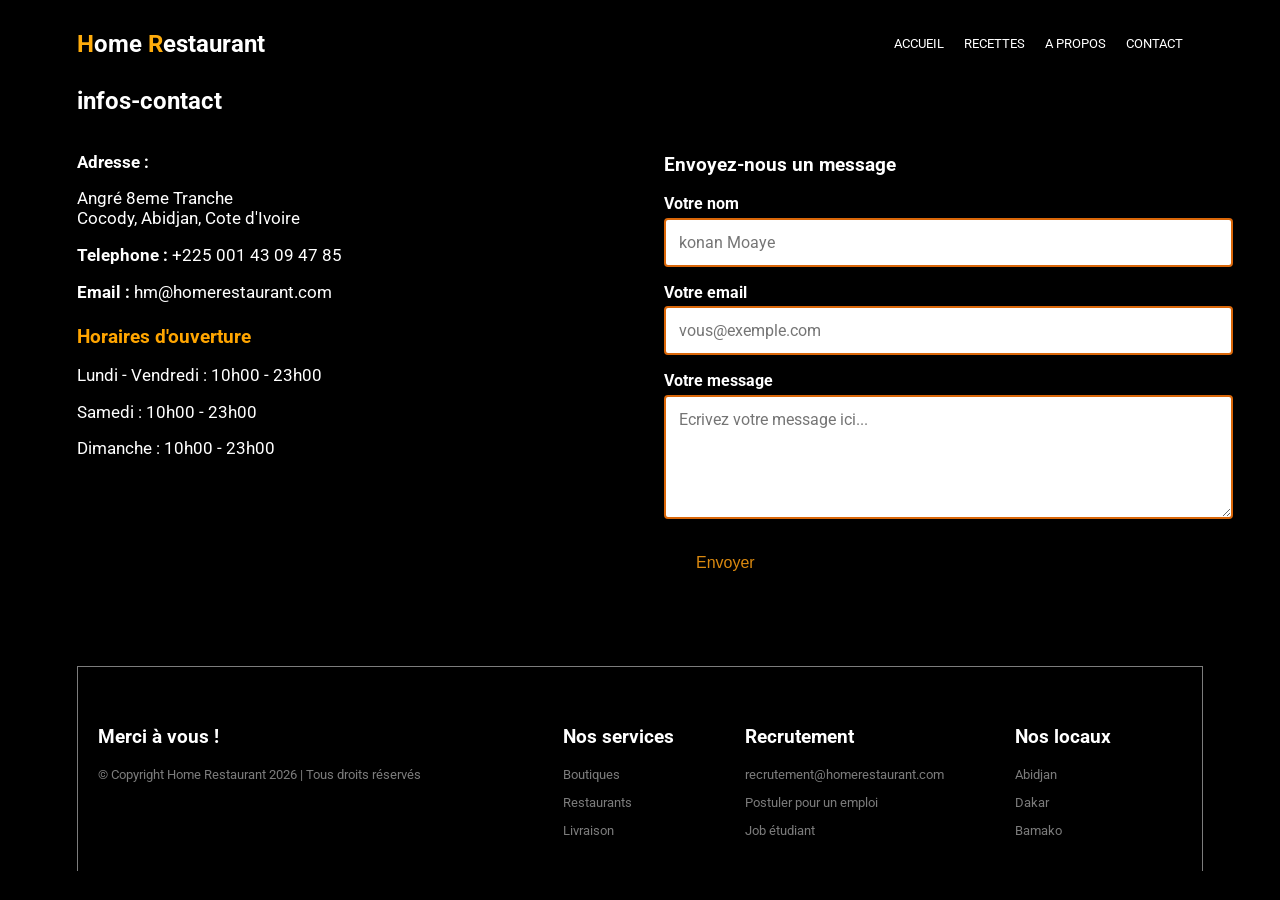
<file: contact.html>
<!DOCTYPE html>
<html lang="fr">
<head>
<meta charset="UTF-8">
<meta name="viewport" content="width=device-width,
initial-scale=1.0">
<title>Contact —Home Restaurant</title>
<link rel="stylesheet" href="style.css">
<style>
.infos-contact {
display: flex;
gap: 3rem;
flex-wrap: wrap;
}
.bloc-info, .formulaire { flex: 1; min-width: 280px; }
.bloc-info p { margin-bottom: 0.8rem; font-size:
1.05rem; }
.horaires { margin-top: 1.5rem; }
.horaires h3 {
color: orange;
margin-bottom: 0.8rem;
}
label {
display: block;
margin-bottom: 0.3rem;
font-weight: bold;
color: var(--couleur-principale);
}
input, textarea {
width: 100%;
padding: 0.8rem;
border: 2px solid #da6709;
border-radius: 4px;
margin-bottom: 1rem;
font-size: 1rem;
font-family: var(--police);
}
input:focus, textarea:focus {
outline: none;
border-color: var(--couleur-secondaire);
}
button[type='submit'] {
background-color: var(--couleur-principale);
color: rgb(219, 137, 15);
border: none;
padding: 0.9rem 2rem;
border-radius: 4px;
font-size: 1rem;
cursor: pointer;
transition: background-color 0.3s;
}
button[type='submit']:hover {
background-color: var(--couleur-secondaire);
color: var(--couleur-principale);
}
</style>
</head>
<body>
<nav>
<h1><span>H</span>ome <span>R</span>estaurant</h1>
<ul>
<li><a href="index.html">Accueil</a></li>
<li><a href="menu.html">Recettes</a></li>
<li><a href="apropos.html">A propos</a></li>
<li><a href="contact.html">Contact</a></li>
</ul>
</nav>
<section>
<h2>infos-contact</h2>
<div class="infos-contact">
<div class="bloc-info">
<p><strong>Adresse :</strong></p>
<p>Angré 8eme Tranche<br>
Cocody, Abidjan, Cote d'Ivoire</p>
<p><strong>Telephone :</strong> +225 001 43 09 47 85</p>
<p><strong>Email :</strong>
hm@homerestaurant.com</p>
<div class="horaires">
<h3>Horaires d'ouverture</h3>
<p>Lundi - Vendredi : 10h00 - 23h00</p>
<p>Samedi : 10h00 - 23h00</p>
<p>Dimanche : 10h00 - 23h00</p>
</div>
</div>
<div class="formulaire">
<h3>Envoyez-nous un message</h3>
<form action="#" method="post">
<label for="nom">Votre nom</label>
<input type="text" id="nom" name="nom"
placeholder="konan Moaye" required>
<label for="email">Votre email</label>
<input type="email" id="email" name="email"
placeholder="vous@exemple.com" required>
<label for="message">Votre message</label>
<textarea id="message" name="message" rows="5"
placeholder="Ecrivez votre message ici..."
required></textarea>
<button type="submit">Envoyer</button>
</form>
</div>
</div>
</section>
<footer>
<div class="column important">
    <h3>Merci à vous !</h3>
    <p>&copy; Copyright Home Restaurant 2026 | Tous droits réservés</p>
  </div>
  <div class="column">
    <h3>Nos services</h3>
    <p>Boutiques</p>
    <p>Restaurants</p>
    <p>Livraison</p>
  </div>
  <div class="column">
  <h3>Recrutement</h3>
  <p>recrutement@homerestaurant.com</p>
  <p>Postuler pour un emploi</p>
  <p>Job étudiant</p>
</div>
  <div class="column">
  <h3>Nos locaux</h3>
  <p>Abidjan</p>
  <p>Dakar</p>
  <p>Bamako</p>
</div>
</footer>
</body>
</html>
</file>
<file: style.css>
@import url('https://fonts.googleapis.com/css2?family=Roboto:wght@300;400&display=swap');


:root {
    --orange: #ffac0c;
    --grey: rgb(124, 124, 124);
}
html{
    scroll-behavior: smooth;
}
body {
    font-family: 'Roboto', sans-serif;
    margin: 0;
    padding: 20px 6% 0 6%;
    background-color: black;
    color: white;
}
h1{
    font-size: 3vw;
    margin: 0;
}
.description {
    color: var (--grey);
    font-size: 15px;
}
img{
    filter: brightness(50%);
    cursor: pointer;
    transition: filter 0.5s;
}
img:hover {
    filter: brightness(100%);
}
.mini-title {
    color: var(--orange);
}

nav {
    display: flex;
    justify-content: space-between;
    align-items: center;
    position: sticky;
    top: 0;
    background-color: black;
    z-index: 1;
}
nav h1 {
    font-size: 1.5em;
}
nav h1 span {
    color: var(--orange);
}
nav ul {
    display: flex;
    align-items: center;
    list-style-type: none;
}
nav ul a{
    text-decoration: none;
    color: inherit;
}

nav ul #label {
    display: none;
}
nav ul li{
    margin-right: 20px;
    text-transform: uppercase;
    cursor: pointer;
    font-size: 13px;
}
nav ul li:hover {
    color: var(--orange);
}
nav ul button {
    padding: 5px 20px;
    color: var(--orange);
    background-color: inherit;
    border: 1px solid var(--orange);
    border-radius: 5px;
    cursor: pointer;
    transition: all 0.5s;
}
nav ul button:hover {
    background-color: var(--orange);
    color: white;
}

header {
    margin-top: 5%;
    display: grid;
    grid-template-columns: repeat(5,1fr);
    grid-template-rows: 1fr;
    grid-column-gap: 40px;
    grid-row-gap : 0px;
    align-items: center;
    justify-content: center;
}
header  .left {
    grid-area: 1 / 1 / 2 / 3;
}
header  .left button{
    margin-top: 5px;
    padding: 10px 20px;
    background-color: inherit;
    color: var(--orange);
    border: 1px;
    border: 1px solid var(--orange);
    font-size: 20px;
    cursor: pointer;
    transition: all 0.5s;
}
header  .left button:hover {
    background-color: var(--orange);
    color: white;
}
header  .right{
    grid-area: 1 / 3 / 2 / 6;
}
header  .right img {
    width: 100%;
}

.presentation {
    margin-top: 5%;
    display: grid;
    grid-template-columns: repeat(5,1fr);
    grid-template-rows: 1fr;
    grid-column-gap: 20px;
    grid-row-gap : 0px;
    align-items: center;
    justify-content: center;
}
.presentation .left {
    grid-area: 1 / 1 / 2 / 3;
}
.presentation .left img{
    width: 100%;
}
.presentation .right{
    grid-area: 1 / 3 / 2 / 6;
}

#recipies{
    display: flex;
    flex-direction: column;
    justify-content: center;
    align-items: center;
    border: 1px solid var(--orange);
    border-radius: 10px;
}
#recipies h2{
    margin: 0;
}
#recipies .cards {
    display: flex;
    flex-wrap: wrap;
    margin-top: 20px;
}
#recipies .cards .card{
    margin-right: 20px;
    display: flex;
    flex-direction: column;
    align-items: center;
}
#recipies .cards .card h3{
    margin: 5px;
}
#recipies .cards .card .rating-stars i{
    color: yellow;
    font-size: 10px;
}
#recipies .cards .card img{
    width: 200px;
    height: 160px;
}

#newsletter {
    margin-top: 80px;
    background: linear-gradient(to right, #f12711, #f5af19);
    padding: 50px;
    border-radius: 20px;
    display: flex;
    flex-direction: column;
    align-items: center;
}
#newsletter h1 {
    font-size: 20px;
    font-weight: 300;
    margin-bottom: 20px;
}
#newsletter form{
    display: flex;
    width: 50%;
}
#newsletter form input{
    width: 100%;
    padding: 10px 20px;
    border: none;
    border-top-left-radius: 5px;
    border-bottom-left-radius: 5px;
    outline: none;
}
#newsletter form button {
    background-color: black;
    color: white;
    border: none;
    border-top-right-radius: 5px;
    border-bottom-right-radius: 5px;
}

footer{
    margin-top: 80px;
    display: flex;
    flex-direction: row;
    padding: 20px;
    border: 1px solid var(--grey);
    border-bottom: none;
}
footer .column {
    flex-grow: 1;
    margin-top: 20px;
}
footer .column p {
    color: var(--grey);
    font-size: 13px;
    cursor: pointer;
}
footer .column p:hover {
    color: var(--orange);
}
footer .important{
    flex-grow: 2;
}

@media screen and (max-width: 640px) {
    h1{
        font-size: 1.5em;
    }
    nav ul li,
    nav ul button {
        display: none;
    }
    nav ul #label {
        display: block;
    }

    nav.responsive {
        position: relative;
        display: block;
        padding-top: 10px;
    }
    nav.responsive ul{
       padding: 0;
    }
    nav.responsive ul li {
        display: block;
    }
    nav.responsive ul #label{
        position: absolute;
        right: 0;
        top: 16px;
     }

     header,
     .presentation {
        margin-top: 40px;
        display: block;
     }
     header  .right, 
     .presentation  .left {
        display: none;
     }

     #recipies {
        margin-top: 50px;
     }
     #recipies h2 {
        font-size: 20px;
        text-align: center;
     }

     #recipies .cards{
        justify-content: center;
     }

     #newsletter h1{
        text-align: center;
     }
     #newsletter form{
       width: 100%; 
     }

     footer{
        flex-direction: column;
     }
}
</file>
